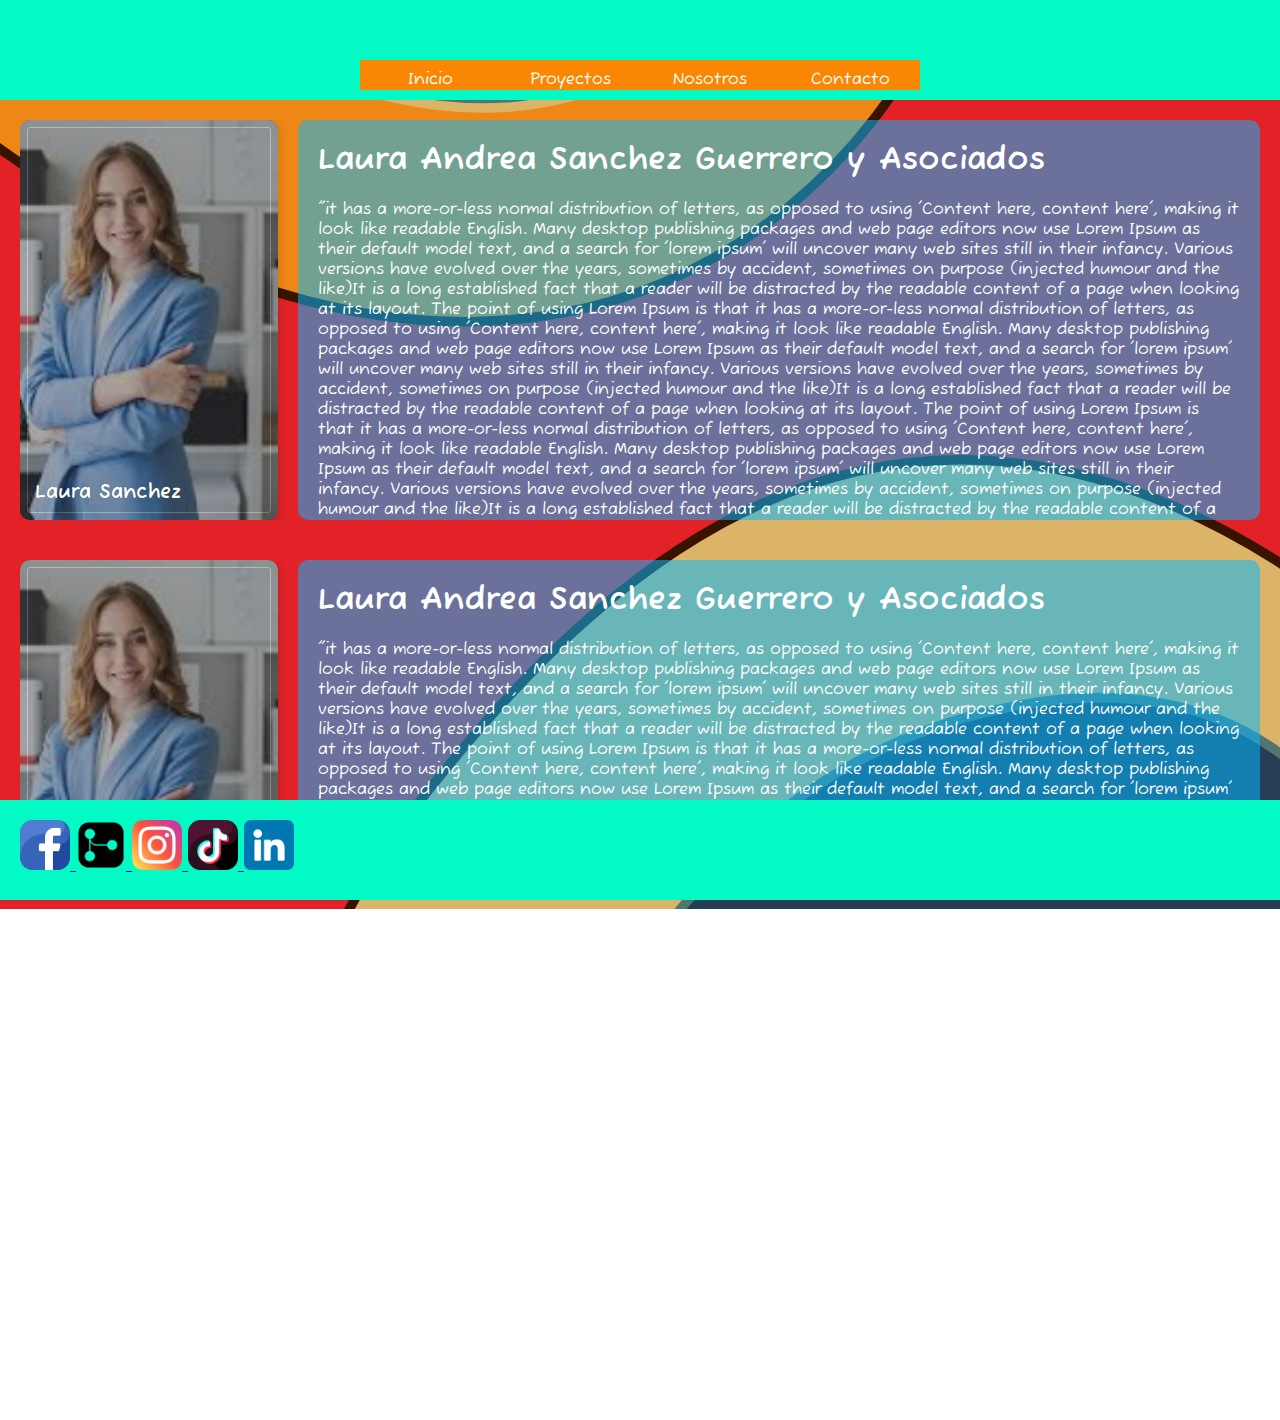
<file: home/index.html>
<!DOCTYPE html>
<html lang="en">

<head>
    <meta charset="UTF-8">
    <meta http-equiv="X-UA-Compatible" content="IE=edge">
    <meta name="viewport" content="width=device-width, initial-scale=1.0">
    <title>Hoja de vida de los profes</title>
    <link rel="stylesheet" href="../style/style.css" type="text/css">
    <link rel="preconnect" href="https://fonts.googleapis.com">
    <link rel="preconnect" href="https://fonts.gstatic.com" crossorigin>
    <link href="https://fonts.googleapis.com/css2?family=Fuzzy+Bubbles&display=swap" rel="stylesheet">

</head>
<svg xmlns="http://www.w3.org/2000/svg" preserveAspectRatio="xMidYMin slice" viewBox="24 105 156 95">
    <defs>
        <style type="text/css">
            @-webkit-keyframes rotate {
                0% {
                    -webkit-transform: rotate(0);
                    transform: rotate(0)
                }

                100% {
                    -webkit-transform: rotate(360deg);
                    transform: rotate(360deg)
                }
            }

            @keyframes rotate {
                0% {
                    -webkit-transform: rotate(0);
                    transform: rotate(0)
                }

                100% {
                    -webkit-transform: rotate(360deg);
                    transform: rotate(360deg)
                }
            }

            .top-outer {
                -webkit-transform-origin: 73px 69px;
                transform-origin: 73px 69px;
                -webkit-animation: rotate 30s linear infinite;
                animation: rotate 30s linear infinite;
            }

            .top-inner {
                -webkit-transform-origin: 73px 69px;
                transform-origin: 73px 69px;
                -webkit-animation: rotate 20s linear infinite;
                animation: rotate 20s linear infinite;
            }

            .bottom-outer {
                -webkit-transform-origin: 134px 222px;
                transform-origin: 134px 222px;
                -webkit-animation: rotate 30s linear infinite;
                animation: rotate 30s linear infinite;
            }

            .bottom-inner {
                -webkit-transform-origin: 134px 222px;
                transform-origin: 134px 222px;
                -webkit-animation: rotate 20s linear infinite;
                animation: rotate 20s linear infinite;
            }
        </style>
    </defs>
    <rect x="0" y="0" width="300" height="300" fill="#E22227" />
    <path class="top-outer" fill="#EF8716" stroke="#371300" stroke-width="1"
        d="M68 1c23,0 67,17 69,39 4,38 5,52 -5,69 -20,36 -68,46 -120,-9 -27,-28 -7,-101 56,-99z" />
    <path class="top-inner" fill="#537571" stroke="#DCB467" stroke-width="1"
        d="M69 22c33,-7 52,21 54,37 3,26 -1,28 -8,40 -15,25 -48,25 -85,-14 -19,-20 -4,-53 39,-63z" />
    <path class="bottom-outer" fill="#DCB467" stroke="#371300" stroke-width="1"
        d="M158 158c30,13 56,50 44,75 -9,18 -22,46 -42,55 -20,10 -48,2 -73,-19 -29,-25 -27,-55 -9,-79 17,-22 43,-48 80,-32z" />
    <path class="bottom-inner" fill="#263D56" stroke="#537571" stroke-width="1"
        d="M136 180c32,-9 45,13 46,29 3,27 8,29 0,42 -14,25 -52,24 -79,0 -21,-18 -2,-61 33,-71z" />
</svg>

<header class="headerIndex">
    <div class="headerNavigation" id="header">
        <ul class="navigation">
            <li><a href="./index.html">Inicio</a></li>
            <li><a href="./pages/proyectos.html">Proyectos</a>
                <ul>
                    <li><a href="./pages/holaMundo.html">Hola Mundo </a>
                    </li>
                    <li><a href="./pages/lenguajes.html">Lenguajes</a>
                        <!-- <ul>
                            <li><a href="">JS</a></li>
                            <li><a href="">JAVA</a></li>
                            <li><a href="">C#</a></li>
                        </ul> -->
                    </li>

                </ul>
            </li>
            <li><a href="./pages/nosotros.html">Nosotros</a></li>
            <li><a href="./pages/contacto.html">Contacto</a></li>
        </ul>
    </div>
</header>

<body>
    <section>
        <div class="espacioPrimeraSeccion">

            <div class="fotoDePresentacion">
                <IMG class="espacioPrimeraSeccionImagen" SRC="../style/img/FotoPresentacion.png"
                    ALT="AQUI VA UNA IMAGEN">
                <h3 class="tituloMiNombre">Laura Sanchez</h3>
            </div>

            <div class="textoPresentacion">
                <h1>Laura Andrea Sanchez Guerrero y Asociados</h1>
                <p>"it has a more-or-less normal distribution of letters, as opposed to using 'Content here, content
                    here', making it look like readable English. Many desktop publishing packages and web page editors
                    now use Lorem Ipsum as their default model text, and a search for 'lorem ipsum' will uncover many
                    web sites still in their infancy. Various versions have evolved over the years, sometimes by
                    accident, sometimes on purpose (injected humour and the like)It is a long established fact that a
                    reader will be distracted by the readable content of a page when looking at its layout. The point of
                    using Lorem Ipsum is that it has a more-or-less normal distribution of letters, as opposed to using
                    'Content here, content here', making it look like readable English. Many desktop publishing packages
                    and web page editors now use Lorem Ipsum as their default model text, and a search for 'lorem ipsum'
                    will uncover many web sites still in their infancy. Various versions have evolved over the years,
                    sometimes by accident, sometimes on purpose (injected humour and the like)It is a long established
                    fact that a reader will be distracted by the readable content of a page when looking at its layout.
                    The point of using Lorem Ipsum is that it has a more-or-less normal distribution of letters, as
                    opposed to using 'Content here, content here', making it look like readable English. Many desktop
                    publishing packages and web page editors now use Lorem Ipsum as their default model text, and a
                    search for 'lorem ipsum' will uncover many web sites still in their infancy. Various versions have
                    evolved over the years, sometimes by accident, sometimes on purpose (injected humour and the like)It
                    is a long established fact that a reader will be distracted by the readable content of a ntent
                    here', making it look like readable English. Many desktop publishing packages and web page editors
                    now use Lorem Ipsum as their default model text, and a search for 'lorem ipsum' will uncover many
                    web sites still in their infancy. Various versions have evolved over the years, sometimes by
                    accident, sometimes on purpose (injected humour and the like)It is a long established fact that a
                    reader will be distracted by the readable content of a page when looking at its layout. The point of
                    using Lorem Ipsum is that it has a more-or-less normal distribution of letters, as opposed to using
                    'Content here, content here', making it look like readable English. Many desktop publishing pa,
                    sometimes on purpose (injected humour and the like) </p>
            </div>
        </div>

    </section>

    <section>
        <div class="espacioPrimeraSeccion">

            <div class="fotoDePresentacion">
                <IMG class="espacioPrimeraSeccionImagen" SRC="../style/img/FotoPresentacion.png"
                    ALT="AQUI VA UNA IMAGEN">
                <h3 class="tituloMiNombre">Laura Sanchez</h3>
            </div>

            <div class="textoPresentacion">
                <h1>Laura Andrea Sanchez Guerrero y Asociados</h1>
                <p>"it has a more-or-less normal distribution of letters, as opposed to using 'Content here, content
                    here', making it look like readable English. Many desktop publishing packages and web page editors
                    now use Lorem Ipsum as their default model text, and a search for 'lorem ipsum' will uncover many
                    web sites still in their infancy. Various versions have evolved over the years, sometimes by
                    accident, sometimes on purpose (injected humour and the like)It is a long established fact that a
                    reader will be distracted by the readable content of a page when looking at its layout. The point of
                    using Lorem Ipsum is that it has a more-or-less normal distribution of letters, as opposed to using
                    'Content here, content here', making it look like readable English. Many desktop publishing packages
                    and web page editors now use Lorem Ipsum as their default model text, and a search for 'lorem ipsum'
                    will uncover many web sites still in their infancy. Various versions have evolved over the years,
                    sometimes by accident, sometimes on purpose (injected humour and the like)It is a long established
                    fact that a reader will be distracted by the readable content of a page when looking at its layout.
                    The point of using Lorem Ipsum is that it has a more-or-less normal distribution of letters, as
                    opposed to using 'Content here, content here', making it look like readable English. Many desktop
                    publishing packages and web page editors now use Lorem Ipsum as their default model text, and a
                    search for 'lorem ipsum' will uncover many web sites still in their infancy. Various versions have
                    evolved over the years, sometimes by accident, sometimes on purpose (injected humour and the like)It
                    is a long established fact that a reader will be distracted by the readable content of a ntent
                    here', making it look like readable English. Many desktop publishing packages and web page editors
                    now use Lorem Ipsum as their default model text, and a search for 'lorem ipsum' will uncover many
                    web sites still in their infancy. Various versions have evolved over the years, sometimes by
                    accident, sometimes on purpose (injected humour and the like)It is a long established fact that a
                    reader will be distracted by the readable content of a page when looking at its layout. The point of
                    using Lorem Ipsum is that it has a more-or-less normal distribution of letters, as opposed to using
                    'Content here, content here', making it look like readable English. Many desktop publishing pa,
                    sometimes on purpose (injected humour and the like) </p>
            </div>
        </div>

    </section>

    <section>
        <div class="espacioPrimeraSeccion">

            <div class="fotoDePresentacion">
                <IMG class="espacioPrimeraSeccionImagen" SRC="../style/img/FotoPresentacion.png"
                    ALT="AQUI VA UNA IMAGEN">
                <h3 class="tituloMiNombre">Laura Sanchez</h3>
            </div>

            <div class="textoPresentacion">
                <h1>Laura Andrea Sanchez Guerrero y Asociados</h1>
                <p>"it has a more-or-less normal distribution of letters, as opposed to using 'Content here, content
                    here', making it look like readable English. Many desktop publishing packages and web page editors
                    now use Lorem Ipsum as their default model text, and a search for 'lorem ipsum' will uncover many
                    web sites still in their infancy. Various versions have evolved over the years, sometimes by
                    accident, sometimes on purpose (injected humour and the like)It is a long established fact that a
                    reader will be distracted by the readable content of a page when looking at its layout. The point of
                    using Lorem Ipsum is that it has a more-or-less normal distribution of letters, as opposed to using
                    'Content here, content here', making it look like readable English. Many desktop publishing packages
                    and web page editors now use Lorem Ipsum as their default model text, and a search for 'lorem ipsum'
                    will uncover many web sites still in their infancy. Various versions have evolved over the years,
                    sometimes by accident, sometimes on purpose (injected humour and the like)It is a long established
                    fact that a reader will be distracted by the readable content of a page when looking at its layout.
                    The point of using Lorem Ipsum is that it has a more-or-less normal distribution of letters, as
                    opposed to using 'Content here, content here', making it look like readable English. Many desktop
                    publishing packages and web page editors now use Lorem Ipsum as their default model text, and a
                    search for 'lorem ipsum' will uncover many web sites still in their infancy. Various versions have
                    evolved over the years, sometimes by accident, sometimes on purpose (injected humour and the like)It
                    is a long established fact that a reader will be distracted by the readable content of a ntent
                    here', making it look like readable English. Many desktop publishing packages and web page editors
                    now use Lorem Ipsum as their default model text, and a search for 'lorem ipsum' will uncover many
                    web sites still in their infancy. Various versions have evolved over the years, sometimes by
                    accident, sometimes on purpose (injected humour and the like)It is a long established fact that a
                    reader will be distracted by the readable content of a page when looking at its layout. The point of
                    using Lorem Ipsum is that it has a more-or-less normal distribution of letters, as opposed to using
                    'Content here, content here', making it look like readable English. Many desktop publishing pa,
                    sometimes on purpose (injected humour and the like) </p>
            </div>
        </div>

    </section>
</body>

<footer>
    <div class="containerFooter">
        <a href="" class="btnFooter">
            <img src="../style/img/facebook.png" alt="">
        </a>
        <a href="https://github.com/IngAndresCaro" class="btnFooter">
            <img src="../style/img/git.png" alt="">
        </a>
        <a href="" class="btnFooter">
            <img src="../style/img/instagram.png" alt="">
        </a>
        <a href="" class="btnFooter">
            <img src="../style/img/tik-tok.png" alt="">
        </a>
        <a href="" class="btnFooter">
            <img src="../style/img/linkedin.png" alt="">
        </a>
    </div>
</footer>

</html>
</file>
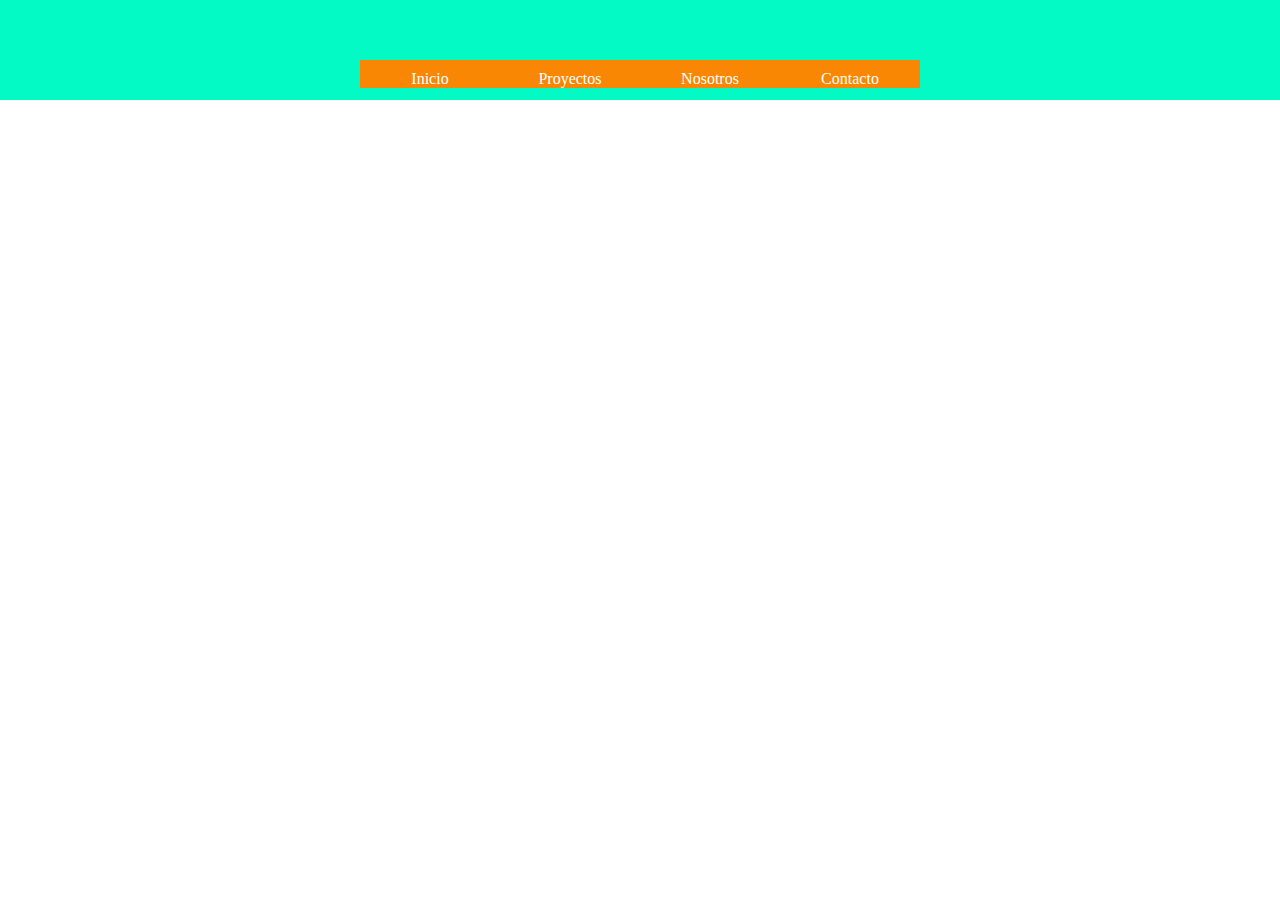
<file: home/pages/contacto.html>
<!DOCTYPE html>
<html lang="en">
<head>
    <meta charset="UTF-8">
    <meta http-equiv="X-UA-Compatible" content="IE=edge">
    <meta name="viewport" content="width=device-width, initial-scale=1.0">
    <link rel="stylesheet" href="../../style/style.css" type="text/css">

</head>

<header class="headerIndex">
    <div class="headerNavigation" id="header">
        <ul class="navigation">
            <li><a href="../index.html">Inicio</a></li>
            <li><a href="./proyectos.html">Proyectos</a>
                <ul>
                    <li><a href="./holaMundo.html">Hola Mundo </a>
                    </li>
                    <li><a href="./lenguajes.html">Lenguajes</a>
                        <ul>
                            <li><a href="">JS</a></li>
                            <li><a href="">JAVA</a></li>
                            <li><a href="">C#</a></li>
                        </ul>
                    </li>

                </ul>
            </li>
            <li><a href="./nosotros.html">Nosotros</a></li>
            <li><a href="./contacto.html">Contacto</a></li>
        </ul>
    </div>
</header>

<body>
    
</body>
</html>
</file>
<file: style/style.css>
* {
    padding: 0px;
    margin: 0px;
    font-family: 'Fuzzy Bubbles', cursive;
    overflow: hidden;
}

svg {
    position: absolute;
    z-index: -100;
	width: 100%;
	height: 101vh;
}

ul, ol {
    list-style: none;
}

body{
    overflow:auto;
    height: 100vh;
}

.headerIndex {
    height: 100px;
    width: 100%;
    background-color: rgb(4, 250, 197);
}

.headerNavigation {
    padding-top: 60px;
    display: flex;
    justify-content: center;
}

.navigation > li {
    float: left;
}

.navigation li a {
    text-decoration-color: rgb(250, 248, 248);
    color: white;
    background-color: rgb(250, 135, 4);
    text-decoration: none;
    padding-top: 10px;
    display: block;
    width: 140px;
    text-align: center;
}

.navigation li a:hover {
    background-color: rgb(248, 192, 129);
}

.navigation li ul {
    display: none;
    position: absolute;
    min-width: 140px;
}

.navigation li:hover > ul {
    display: block;
}

.navigation li ul li {
    position: relative;
}

.navigation li ul li ul{
    right: -140px;
    top:  0px;
}


.espacioPrimeraSeccion{
    margin: 20px;
    display: flex;
}

.fotoDePresentacion{
    width: 300px;
    height: 400px;
    background-color: #333;
    border-radius: 10px;
    outline: 1px solid rgb(255, 255, 255, .5);
    outline-offset: -8px;
    box-shadow: 3px 3px 10px rgb(0, 0, 0, .1);
    position: relative;
    overflow: hidden;
    color: white;
}

.espacioPrimeraSeccionImagen{
    position: absolute;
    inset: 0;
    width: 100%;
    height: 100%;
    object-fit: cover;
    opacity: .6;
    transition: tramform 3s;
}

.fotoDePresentacion .espacioPrimeraSeccionImagen:hover {
    transform: scale(1.10);
}

.tituloMiNombre{
    position: absolute;
    left: 15px;
    bottom: 15px;
    font-size: 20px;
    text-shadow: 0 0 1px rgb(0, 0, 0, 0.5);
}

.textoPresentacion{
    color: white;
    width: 90%;
    height: 400px;
    border-radius: 10px;
    background-color: rgba(4, 184, 255, 0.534);
    margin-left: 20px ;
}

.textoPresentacion h1{
    margin: 20px;
}


.textoPresentacion p{
    margin: 20px;
}

footer {
    position: fixed;
    bottom: 0;
    width: 100%;
    height: 100px;
    background-color: rgb(4, 250, 197);
}

.containerFooter{
    padding-top: 20px;
    padding-left: 20px;
}

.containerFooter img{
    height: 50px;
}
</file>
